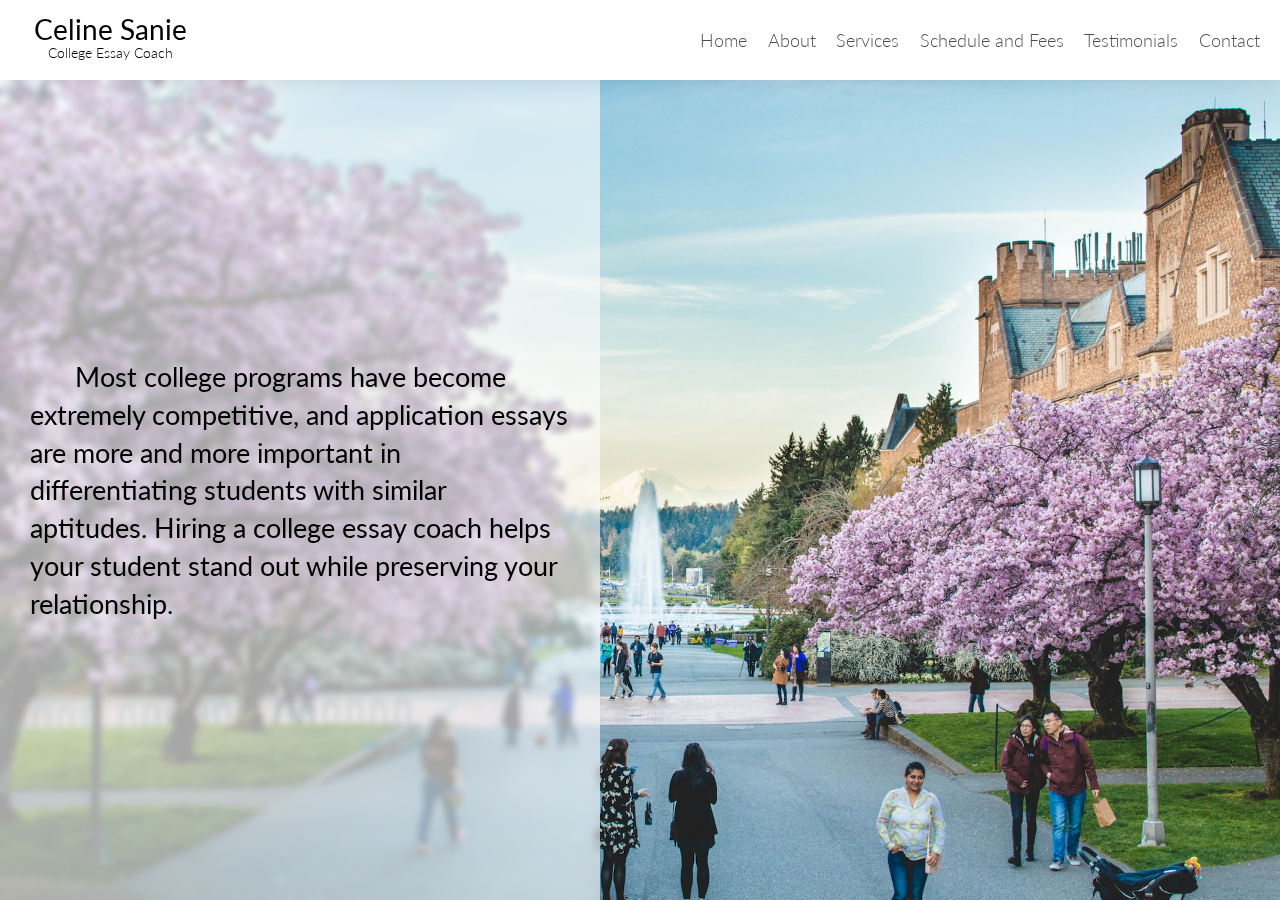
<file: index.html>
<!DOCTYPE html>
<html>
  <head>
    <meta charset="UTF-8" />
    <title>Celine Sanie, Essay Coach | Home</title>
    <meta
      name="description"
      content="College application consulting focusing on the college essays. Work includes discussing college essay prompts, brainstorming, reviewing and editing. Servicing high school students in Menlo Park, Palo Alto, and surrounding areas."
    />
    <meta
      name="google-site-verification"
      content="rrzyuxKdsUwgRDJiKm_yGIEAZe_l74OhUVp9UPSy5lM"
    />
    <link rel="stylesheet" href="./style.css" type="text/css" />
    <link rel="stylesheet" href="./universal.css" type="text/css" />
  </head>
  <body>
    <div id="header">
      <a id="logo" href="./">
        <h1>Celine Sanie</h1>
        <h2>College Essay Coach</h2>
      </a>
      <div id="nav">
        <a href="./">Home</a>
        <a href="./about">About</a>
        <a href="./services">Services</a>
        <a href="./schedule_and_fees">Schedule and Fees</a>
        <a href="./testimonials">Testimonials</a>
        <a href="./contact">Contact</a>
      </div>
    </div>
    <div id="body">
      <div id="backgroundImage"></div>
      <div id="text">
        <p>
          Most college programs have become extremely competitive, and
          application essays are more and more important in differentiating
          students with similar aptitudes. Hiring a college essay coach helps
          your student stand out while preserving your relationship.
        </p>
      </div>
    </div>
  </body>
</html>
</file>
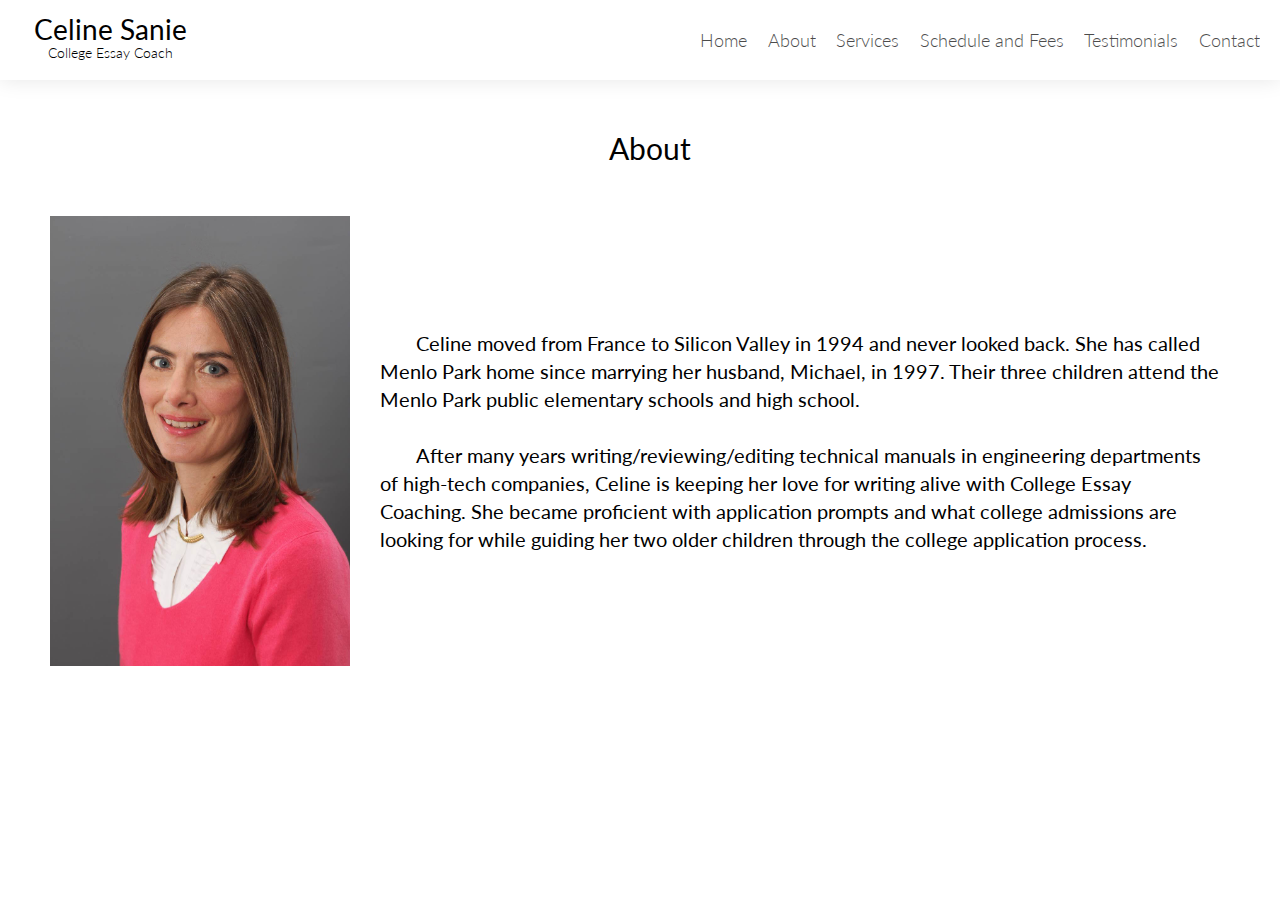
<file: about/index.html>
<!DOCTYPE html>
<html>
  <head>
    <meta charset="UTF-8" />
    <title>Celine Sanie</title>
    <link rel="stylesheet" href="./style.css" type="text/css" />
    <link rel="stylesheet" href="../universal.css" type="text/css" />
  </head>
  <body>
    <div id="header">
      <a id="logo" href="../">
        <h1>Celine Sanie</h1>
        <h2>College Essay Coach</h2>
      </a>
      <div id="nav">
        <a href="../">Home</a>
        <a href="../about">About</a>
        <a href="../services">Services</a>
        <a href="../schedule_and_fees">Schedule and Fees</a>
        <a href="../testimonials">Testimonials</a>
        <a href="../contact">Contact</a>
      </div>
    </div>
    <div id="body">
      <h3>About</h3>
      <img src="../portait.jpg" />
      <p>
        <span
          >Celine moved from France to Silicon Valley in 1994 and never looked
          back. She has called Menlo Park home since marrying her husband,
          Michael, in 1997. Their three children attend the Menlo Park public
          elementary schools and high school.</span
        ><br /><br /><span
          >After many years writing/reviewing/editing technical manuals in
          engineering departments of high-tech companies, Celine is keeping her
          love for writing alive with College Essay Coaching. She became
          proficient with application prompts and what college admissions are
          looking for while guiding her two older children through the college
          application process.</span
        >
      </p>
    </div>
  </body>
</html>
</file>
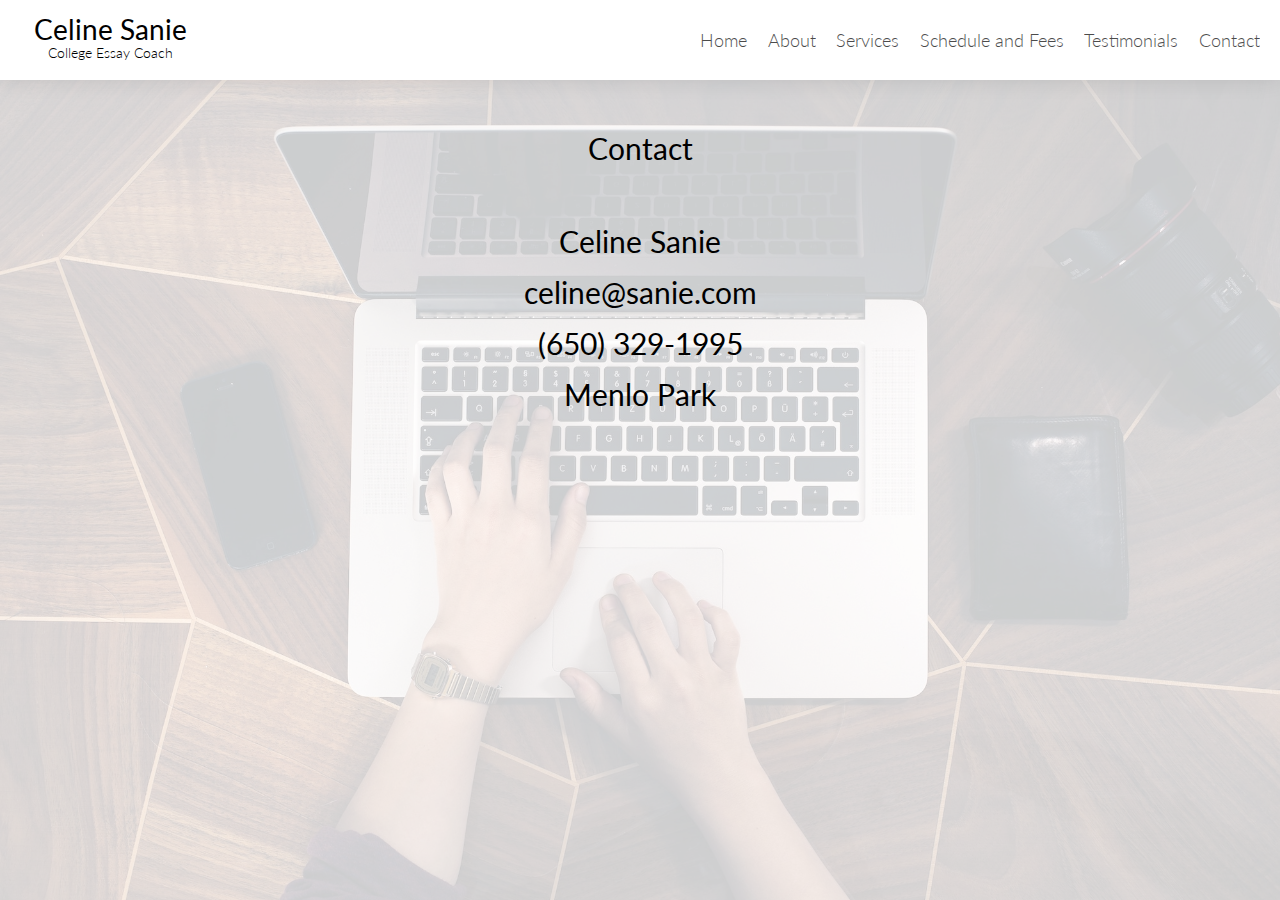
<file: contact/index.html>
<!DOCTYPE html>
<html>
  <head>
    <meta charset="UTF-8" />
    <title>Celine Sanie</title>
    <link rel="stylesheet" href="./style.css" type="text/css" />
    <link rel="stylesheet" href="../universal.css" type="text/css" />
  </head>
  <body>
    <div id="header">
      <a id="logo" href="../">
        <h1>Celine Sanie</h1>
        <h2>College Essay Coach</h2>
      </a>
      <div id="nav">
        <a href="../">Home</a>
        <a href="../about">About</a>
        <a href="../services">Services</a>
        <a href="../schedule_and_fees">Schedule and Fees</a>
        <a href="../testimonials">Testimonials</a>
        <a href="../contact">Contact</a>
      </div>
    </div>
    <div id="body">
      <div id="backgroundImage"></div>
      <h3>Contact</h3>
      <p>
        Celine Sanie<br /><a href="mailto:celine@sanie.com">celine@sanie.com</a
        ><br />(650) 329-1995<br />Menlo Park
      </p>
    </div>
  </body>
</html>
</file>
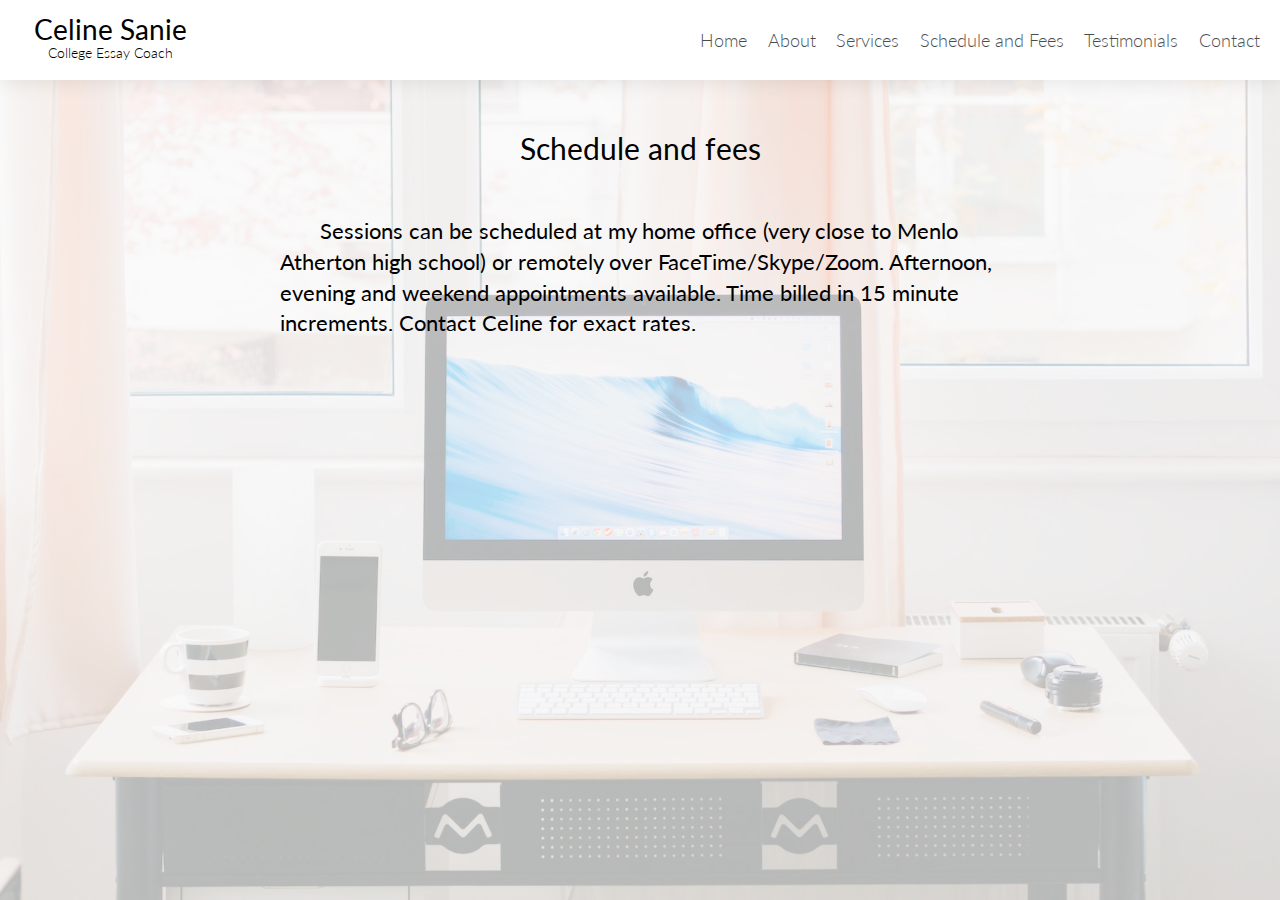
<file: schedule_and_fees/index.html>
<!DOCTYPE html>
<html>
  <head>
    <meta charset="UTF-8" />
    <title>Celine Sanie</title>
    <link rel="stylesheet" href="./style.css" type="text/css" />
    <link rel="stylesheet" href="../universal.css" type="text/css" />
  </head>
  <body>
    <div id="header">
      <a id="logo" href="../">
        <h1>Celine Sanie</h1>
        <h2>College Essay Coach</h2>
      </a>
      <div id="nav">
        <a href="../">Home</a>
        <a href="../about">About</a>
        <a href="../services">Services</a>
        <a href="../schedule_and_fees">Schedule and Fees</a>
        <a href="../testimonials">Testimonials</a>
        <a href="../contact">Contact</a>
      </div>
    </div>
    <div id="body">
      <div id="backgroundImage"></div>
      <h3>Schedule and fees</h3>
      <p>
        Sessions can be scheduled at my home office (very close to Menlo
        Atherton high school) or remotely over FaceTime/Skype/Zoom. Afternoon,
        evening and weekend appointments available. Time billed in 15 minute
        increments. Contact Celine for exact rates.
      </p>
    </div>
  </body>
</html>
</file>
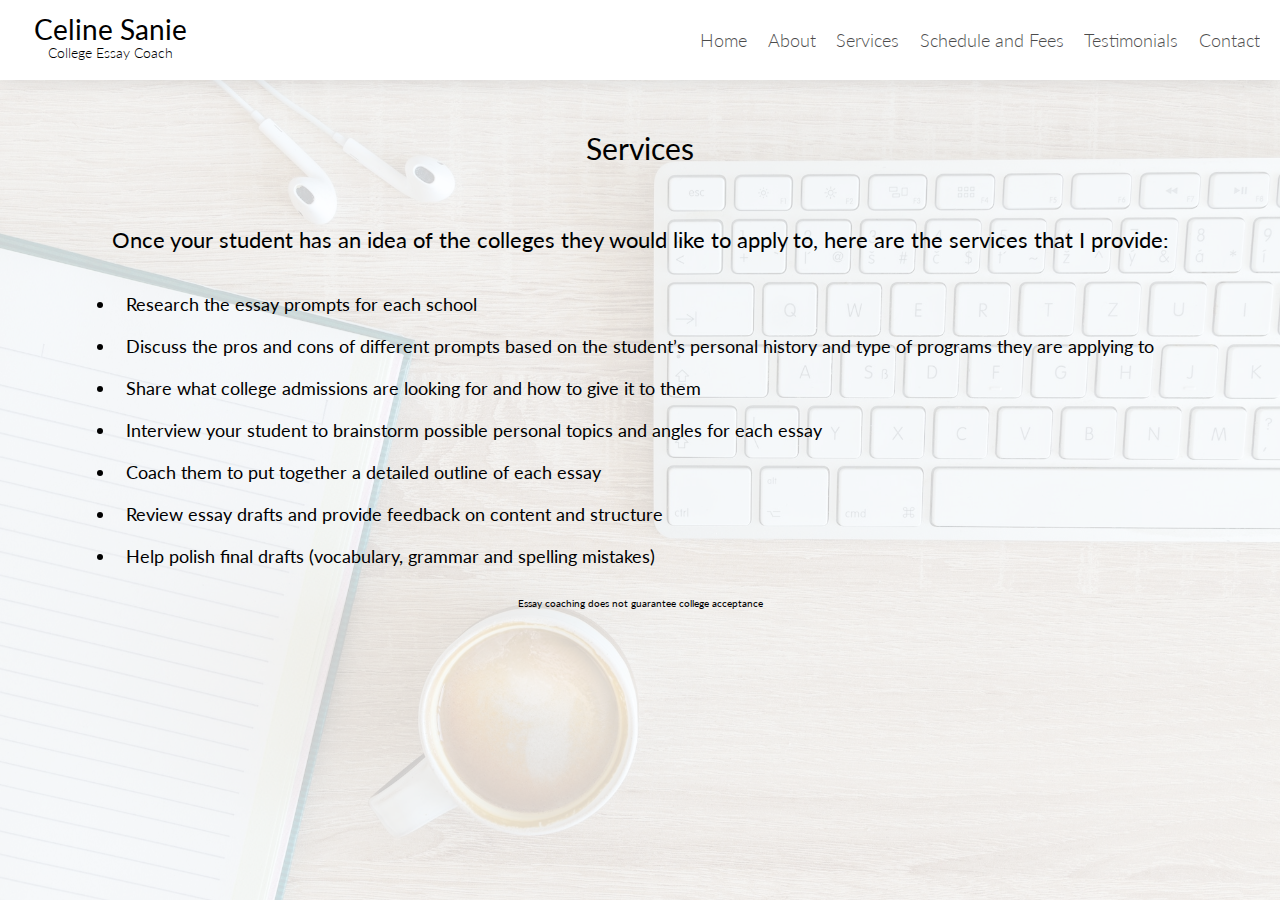
<file: services/index.html>
<!DOCTYPE html>
<html>
  <head>
    <meta charset="UTF-8" />
    <title>Celine Sanie</title>
    <link rel="stylesheet" href="./style.css" type="text/css" />
    <link rel="stylesheet" href="../universal.css" type="text/css" />
  </head>
  <body>
    <div id="header">
      <a id="logo" href="../">
        <h1>Celine Sanie</h1>
        <h2>College Essay Coach</h2>
      </a>
      <div id="nav">
        <a href="../">Home</a>
        <a href="../about">About</a>
        <a href="../services">Services</a>
        <a href="../schedule_and_fees">Schedule and Fees</a>
        <a href="../testimonials">Testimonials</a>
        <a href="../contact">Contact</a>
      </div>
    </div>
    <div id="body">
      <div id="backgroundImage"></div>
      <h3>Services</h3>
      <p>
        Once your student has an idea of the colleges they would like to apply
        to, here are the services that I provide:
      </p>
      <ul>
        <li>Research the essay prompts for each school</li>
        <li>
          Discuss the pros and cons of different prompts based on the student’s
          personal history and type of programs they are applying to
        </li>
        <li>
          Share what college admissions are looking for and how to give it to
          them
        </li>
        <li>
          Interview your student to brainstorm possible personal topics and
          angles for each essay
        </li>
        <li>Coach them to put together a detailed outline of each essay</li>
        <li>
          Review essay drafts and provide feedback on content and structure
        </li>
        <li>
          Help polish final drafts (vocabulary, grammar and spelling mistakes)
        </li>
      </ul>
      <h4>Essay coaching does not guarantee college acceptance</h4>
    </div>
  </body>
</html>
</file>
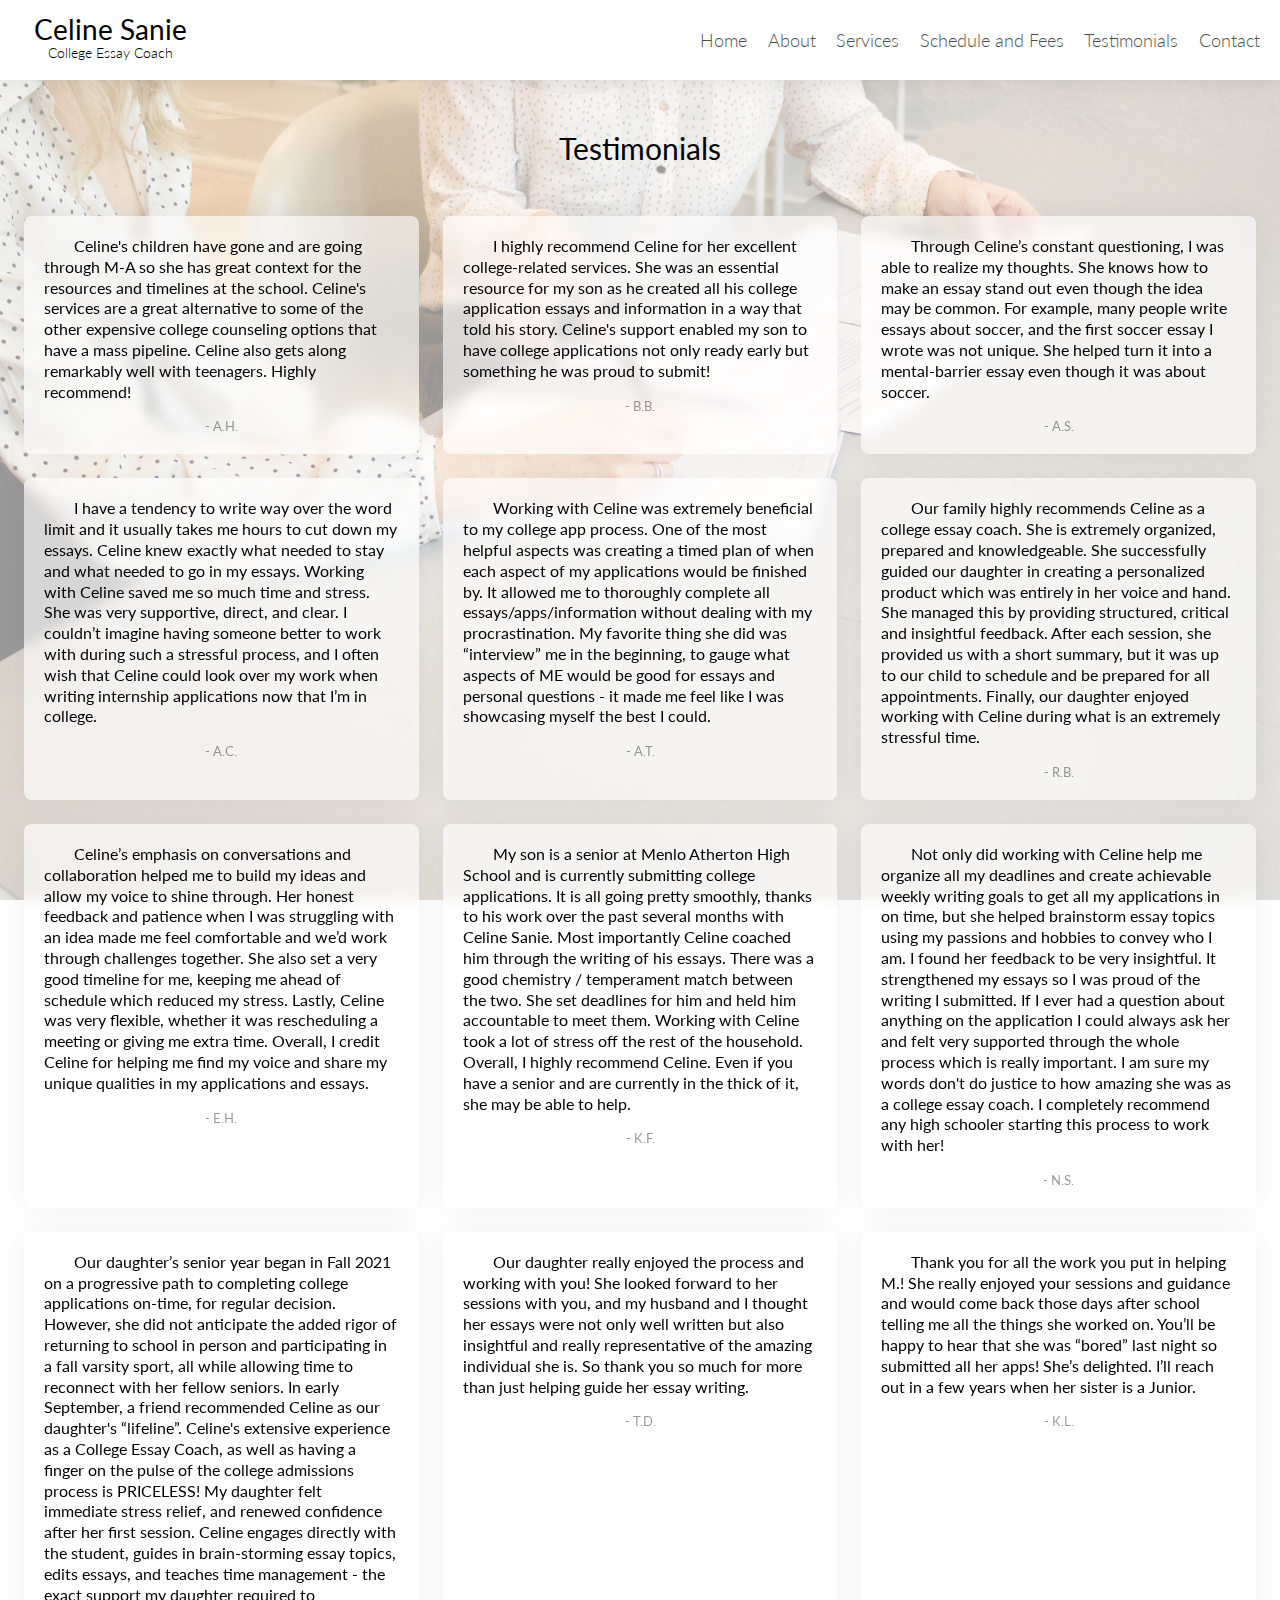
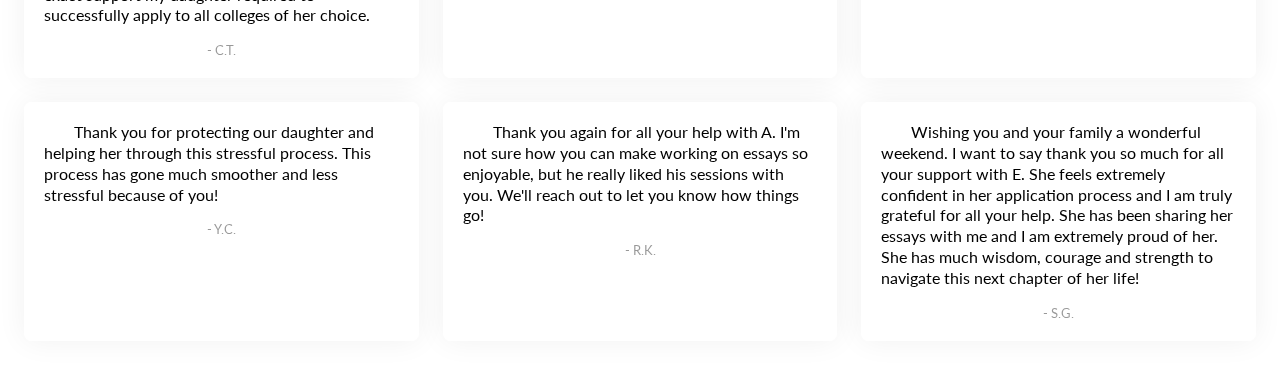
<file: testimonials/index.html>
<!DOCTYPE html>
<html>
  <head>
    <meta charset="UTF-8" />
    <title>Celine Sanie</title>
    <link rel="stylesheet" href="./style.css" type="text/css" />
    <link rel="stylesheet" href="../universal.css" type="text/css" />
  </head>
  <body>
    <div id="header">
      <a id="logo" href="../">
        <h1>Celine Sanie</h1>
        <h2>College Essay Coach</h2>
      </a>
      <div id="nav">
        <a href="../">Home</a>
        <a href="../about">About</a>
        <a href="../services">Services</a>
        <a href="../schedule_and_fees">Schedule and Fees</a>
        <a href="../testimonials">Testimonials</a>
        <a href="../contact">Contact</a>
      </div>
    </div>
    <div id="body">
      <div id="backgroundImage"></div>
      <h3>Testimonials</h3>
      <div id="testimonials">
        <div class="testimonial">
          <p class="text">
            Celine's children have gone and are going through M-A so she has
            great context for the resources and timelines at the school.
            Celine's services are a great alternative to some of the other
            expensive college counseling options that have a mass pipeline.
            Celine also gets along remarkably well with teenagers. Highly
            recommend!
          </p>
          <p class="author">A.H.</p>
        </div>
        <div class="testimonial">
          <p class="text">
            I highly recommend Celine for her excellent college-related
            services. She was an essential resource for my son as he created all
            his college application essays and information in a way that told
            his story. Celine's support enabled my son to have college
            applications not only ready early but something he was proud to
            submit!
          </p>
          <p class="author">B.B.</p>
        </div>
        <div class="testimonial">
          <p class="text">
            Through Celine’s constant questioning, I was able to realize my
            thoughts. She knows how to make an essay stand out even though the
            idea may be common. For example, many people write essays about
            soccer, and the first soccer essay I wrote was not unique. She
            helped turn it into a mental-barrier essay even though it was about
            soccer.
          </p>
          <p class="author">A.S.</p>
        </div>
        <div class="testimonial">
          <p class="text">
            I have a tendency to write way over the word limit and it usually
            takes me hours to cut down my essays. Celine knew exactly what
            needed to stay and what needed to go in my essays. Working with
            Celine saved me so much time and stress. She was very supportive,
            direct, and clear. I couldn’t imagine having someone better to work
            with during such a stressful process, and I often wish that Celine
            could look over my work when writing internship applications now
            that I’m in college.
          </p>
          <p class="author">A.C.</p>
        </div>
        <div class="testimonial">
          <p class="text">
            Working with Celine was extremely beneficial to my college app
            process. One of the most helpful aspects was creating a timed plan
            of when each aspect of my applications would be finished by. It
            allowed me to thoroughly complete all essays/apps/information
            without dealing with my procrastination. My favorite thing she did
            was “interview” me in the beginning, to gauge what aspects of ME
            would be good for essays and personal questions - it made me feel
            like I was showcasing myself the best I could.
          </p>
          <p class="author">A.T.</p>
        </div>
        <div class="testimonial">
          <p class="text">
            Our family highly recommends Celine as a college essay coach. She is
            extremely organized, prepared and knowledgeable. She successfully
            guided our daughter in creating a personalized product which was
            entirely in her voice and hand. She managed this by providing
            structured, critical and insightful feedback. After each session,
            she provided us with a short summary, but it was up to our child to
            schedule and be prepared for all appointments. Finally, our daughter
            enjoyed working with Celine during what is an extremely stressful
            time.
          </p>
          <p class="author">R.B.</p>
        </div>
        <div class="testimonial">
          <p class="text">
            Celine’s emphasis on conversations and collaboration helped me to
            build my ideas and allow my voice to shine through. Her honest
            feedback and patience when I was struggling with an idea made me
            feel comfortable and we’d work through challenges together. She also
            set a very good timeline for me, keeping me ahead of schedule which
            reduced my stress. Lastly, Celine was very flexible, whether it was
            rescheduling a meeting or giving me extra time. Overall, I credit
            Celine for helping me find my voice and share my unique qualities in
            my applications and essays.
          </p>
          <p class="author">E.H.</p>
        </div>
        <div class="testimonial">
          <p class="text">
            My son is a senior at Menlo Atherton High School and is currently
            submitting college applications. It is all going pretty smoothly,
            thanks to his work over the past several months with Celine Sanie.
            Most importantly Celine coached him through the writing of his
            essays. There was a good chemistry / temperament match between the
            two. She set deadlines for him and held him accountable to meet
            them. Working with Celine took a lot of stress off the rest of the
            household. Overall, I highly recommend Celine. Even if you have a
            senior and are currently in the thick of it, she may be able to
            help.
          </p>
          <p class="author">K.F.</p>
        </div>
        <div class="testimonial">
          <p class="text">
            Not only did working with Celine help me organize all my deadlines
            and create achievable weekly writing goals to get all my
            applications in on time, but she helped brainstorm essay topics
            using my passions and hobbies to convey who I am. I found her
            feedback to be very insightful. It strengthened my essays so I was
            proud of the writing I submitted. If I ever had a question about
            anything on the application I could always ask her and felt very
            supported through the whole process which is really important. I am
            sure my words don't do justice to how amazing she was as a college
            essay coach. I completely recommend any high schooler starting this
            process to work with her!
          </p>
          <p class="author">N.S.</p>
        </div>
        <div class="testimonial">
          <p class="text">
            Our daughter’s senior year began in Fall 2021 on a progressive path
            to completing college applications on-time, for regular decision.
            However, she did not anticipate the added rigor of returning to
            school in person and participating in a fall varsity sport, all
            while allowing time to reconnect with her fellow seniors. In early
            September, a friend recommended Celine as our daughter's “lifeline”.
            Celine's extensive experience as a College Essay Coach, as well as
            having a finger on the pulse of the college admissions process is
            PRICELESS! My daughter felt immediate stress relief, and renewed
            confidence after her first session. Celine engages directly with the
            student, guides in brain-storming essay topics, edits essays, and
            teaches time management - the exact support my daughter required to
            successfully apply to all colleges of her choice.
          </p>
          <p class="author">C.T.</p>
        </div>


        <div class="testimonial">
          <p class="text">
            Our daughter really enjoyed the process and working with you! She looked forward to her sessions with you, and my husband and I thought her essays were not only well written but also insightful and really representative of the amazing individual she is. So thank you so much for more than just helping guide her essay writing.
          </p>
          <p class="author">T.D.</p>
        </div>


        <div class="testimonial">
          <p class="text">
            Thank you for all the work you put in helping M.! She really enjoyed your sessions and guidance and would come back those days after school telling me all the things she worked on. You’ll be happy to hear that she was “bored” last night so submitted all her apps! She’s delighted. I’ll reach out in a few years when her sister is a Junior.
          </p>
          <p class="author">K.L.</p>
        </div>


        <div class="testimonial">
          <p class="text">
            Thank you for protecting our daughter and helping her through this stressful process. This process has gone much smoother and less stressful because of you!
          </p>
          <p class="author">Y.C.</p>
        </div>


        <div class="testimonial">
          <p class="text">
            Thank you again for all your help with A.  I'm not sure how you can make working on essays so enjoyable, but he really liked his sessions with you. We'll reach out to let you know how things go!
          </p>
          <p class="author">R.K.</p>
        </div>


        <div class="testimonial">
          <p class="text">
            Wishing you and your family a wonderful weekend. I want to say thank you so much for all your support with E. She feels extremely confident in her application process and I am truly grateful for all your help. She has been sharing her essays with me and I am extremely proud of her. She has much wisdom, courage and strength to navigate this next chapter of her life!
          </p>
          <p class="author">S.G.</p>
        </div>

        
      </div>
    </div>
  </body>
</html>
</file>
<file: style.css>
#backgroundImage {
  background-image: url("purple.jpg");
  opacity: 1;
  transform: scaleX(-1);
}

#body {
  height: calc(100vh - 80px);
}

#text {
  position: absolute;
  left: 0;
  top: 0;
  width: 50%;
  max-width: 600px;
  height: 100%;
  background-color: rgba(255, 255, 255, 0.6);
  backdrop-filter: blur(3px);
}

p {
  position: absolute;
  top: 50%;
  transform: translateY(-50%);
  padding: 30px;
  font-size: 3vmin;
  line-height: 140%;
  text-indent: 5vmin;
}

@media screen and (max-width: 840px) {
  #body {
    height: calc(100vh - 120px);
  }
}

@media screen and (max-width: 600px) {
  #text {
    width: 100%;
    height: auto;
  }
  p {
    top: 0;
    transform: none;
    position: static;
  }
}
</file>
<file: universal.css>
@import url("https://fonts.googleapis.com/css?family=Lato:300,400,700");

* {
  margin: 0;
  padding: 0;
  font-family: "Lato", sans-serif;
  font-weight: 400;
  box-sizing: border-box;
}

a {
  text-decoration: none !important;
  color: inherit !important;
}

#header {
  position: relative;
  height: 80px;
  box-shadow: 0 0 20px 0 rgba(0, 0, 0, 0.1);
  z-index: 999;
}

#logo {
  position: relative;
  width: 180px;
  left: 20px;
  top: 16px;
  display: block;
}

h1 {
  font-size: 28px;
  text-align: center;
  line-height: 27px;
}

h2 {
  font-size: 14px;
  font-weight: 300;
  text-align: center;
  line-height: 20px;
}

h3 {
  width: 100%;
  font-size: 30px;
  text-align: center;
  padding: 50px 0;
}

#nav {
  position: absolute;
  width: 600px;
  bottom: 0;
  right: 0;
  display: flex;
  justify-content: space-evenly;
}

#nav a {
  line-height: 80px;
  text-align: center;
  opacity: 0.7;
  transition: opacity 0.3s ease;
  font-size: 18px;
  cursor: pointer;
  font-weight: 300;
}

#nav a:hover {
  opacity: 1;
}

#body {
  position: relative;
  /* height: calc(100vh - 80px); */
  animation: fadeIn 0.7s ease;
}

#backgroundImage {
  position: absolute;
  width: 100%;
  height: 100%;
  min-height: calc(100vh - 80px);
  background-size: cover;
  background-position: center;
  z-index: -20;
}

@media screen and (max-width: 840px) {
  #header {
    height: 120px;
  }
  #logo {
    left: 50%;
    transform: translateX(-50%);
  }
  #nav {
    width: 100vw;
    height: 60px;
  }
  #nav a {
    line-height: 60px;
    font-size: calc(5px + 1.4vw);
  }
  #backgroundImage {
    min-height: calc(100vh - 120px);
  }
}

@keyframes fadeIn {
  0% {
    opacity: 0;
  }
  100% {
    opacity: 1;
  }
}
</file>
<file: about/style.css>
#body {
  display: flex;
  flex-wrap: wrap;
  justify-content: center;
  align-items: center;
  padding: 0 30px 30px 50px;
}

img {
  /* height: 55vmin; */
  width: 300px;
  background-image: url("../portait.jpg");
  background-size: cover;
  background-position: center;
}

p {
  font-size: 20px;
  line-height: 140%;
  width: calc(100% - 300px);
  padding: 30px;
}

span {
  display: inline-block;
  text-indent: 4vmin;
}

@media screen and (max-width: 850px) {
  img {
    width: 200px;
  }
  p {
    width: 100%;
  }
}
</file>
<file: contact/style.css>
#backgroundImage {
  background-image: url("./contact.jpg");
  opacity: 0.2;
}

p {
  width: 100%;
  font-size: 30px;
  text-align: center;
  line-height: 170%;
  padding: 0 40px;
}
</file>
<file: schedule_and_fees/style.css>
#backgroundImage {
  background-image: url("./homeOffice.jpg");
  opacity: 0.3;
}

#body {
  display: flex;
  flex-direction: column;
  align-items: center;
}

p {
  width: 100%;
  font-size: 22px;
  line-height: 140%;
  padding: 0 40px;
  text-indent: 40px;
  max-width: 800px;
}
</file>
<file: services/style.css>
#body {
  display: flex;
  flex-wrap: wrap;
  justify-content: center;
  align-content: flex-start;
}

#backgroundImage {
  background-image: url("desk.jpg");
  opacity: 0.2;
}

p {
  padding: 10px 30px;
  font-size: 22px;
}

ul {
  padding: 20px 50px;
  font-size: 18px;
}

li {
  padding: 10px;
}

h4 {
  font-size: 10px;
  width: 100vw;
  text-align: center;
}
</file>
<file: testimonials/style.css>
#testimonials {
  display: flex;
  flex-wrap: wrap;
  justify-content: center;
  padding: 24px;
  padding-top: 0px;
  gap: 24px;
}

.testimonial {
  display: flex;
  flex-direction: column;
  flex: 1;
  min-width: 320px;
  box-shadow: 0 0 30px 0 rgba(0, 0, 0, 0.06);
  padding: 20px;
  gap: 16px;
  border-radius: 8px;
  background-color: rgba(255, 255, 255, 0.6);
  backdrop-filter: blur(6px);
}

.text {
  font-size: 16px;
  line-height: 130%;
  text-indent: 30px;
}

.author {
  font-size: 13px;
  opacity: 0.4;
  text-align: center;
}

.author::before {
  content: "- ";
}

#backgroundImage {
  background-image: url("./meeting.jpeg");
  background-attachment: fixed;
  opacity: 0.4;
}
</file>
